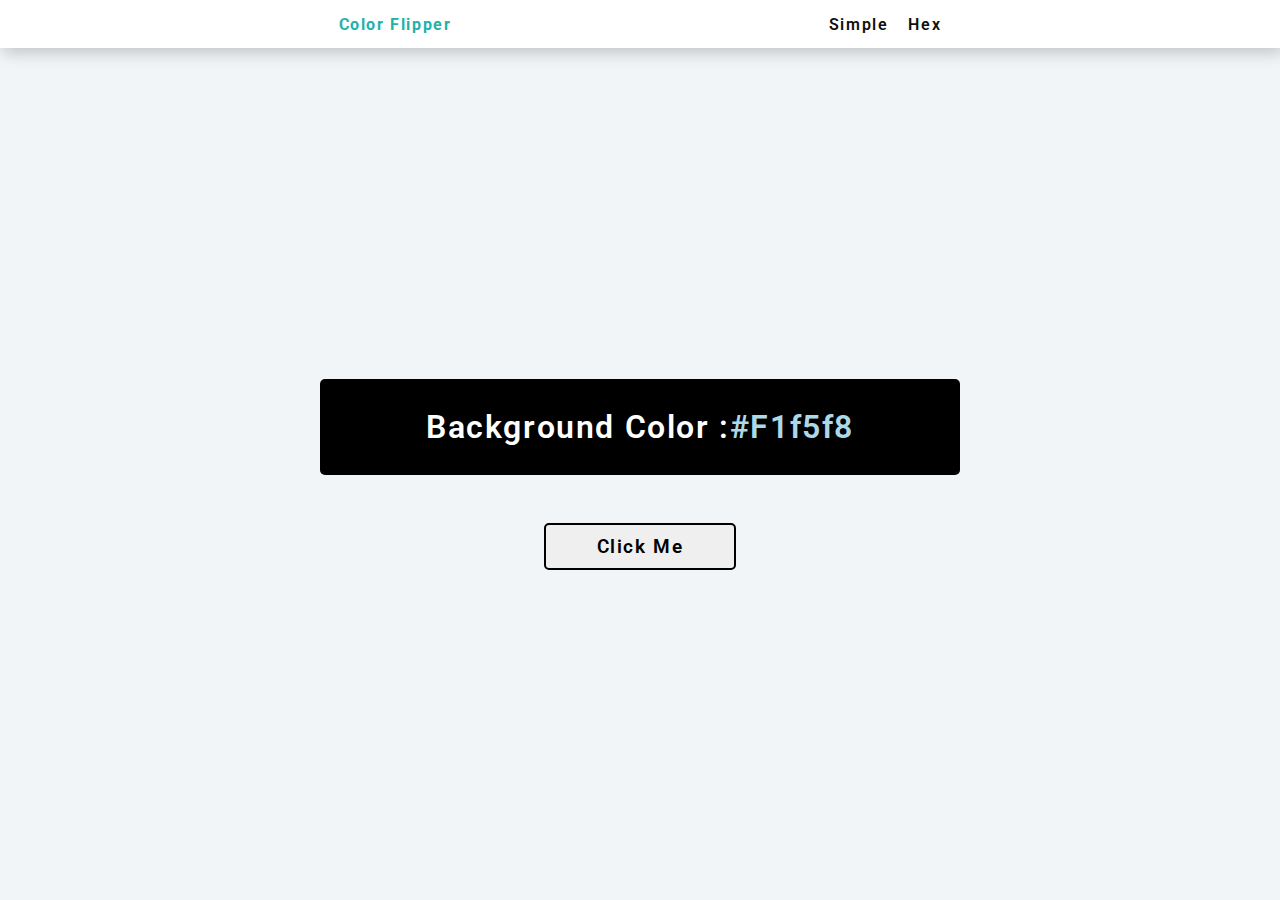
<file: index.html>
<!DOCTYPE html>
<html lang="en">
  <head>
    <meta charset="UTF-8" />
    <meta http-equiv="X-UA-Compatible" content="IE=edge" />
    <meta name="viewport" content="width=device-width, initial-scale=1.0" />
    <title>Kitobxon Coder | Color Flipper</title>
    <link
      rel="shortcut icon"
      href="./Images/WebsiteFavicon.png"
      type="image/x-icon"
    />
    <link rel="stylesheet" href="style.css" />
    <script src="./script.js" defer></script>
  </head>
  <body>
    <div class="container">
      <nav>
        <div class="nav-item">
          <h4>Color Flipper</h4>
        </div>
        <div class="nav-item">
          <a href="index.html">Simple</a>
          <a href="hex.html">Hex</a>
        </div>
      </nav>
      <main>
        <div class="functionalBnts">
          <div class="bg-color">
            Background Color : <span class="color"> #F1f5f8</span>
          </div>
          <button class="choose-btn">Click Me</button>
        </div>
      </main>
    </div>
  </body>
</html>
</file>
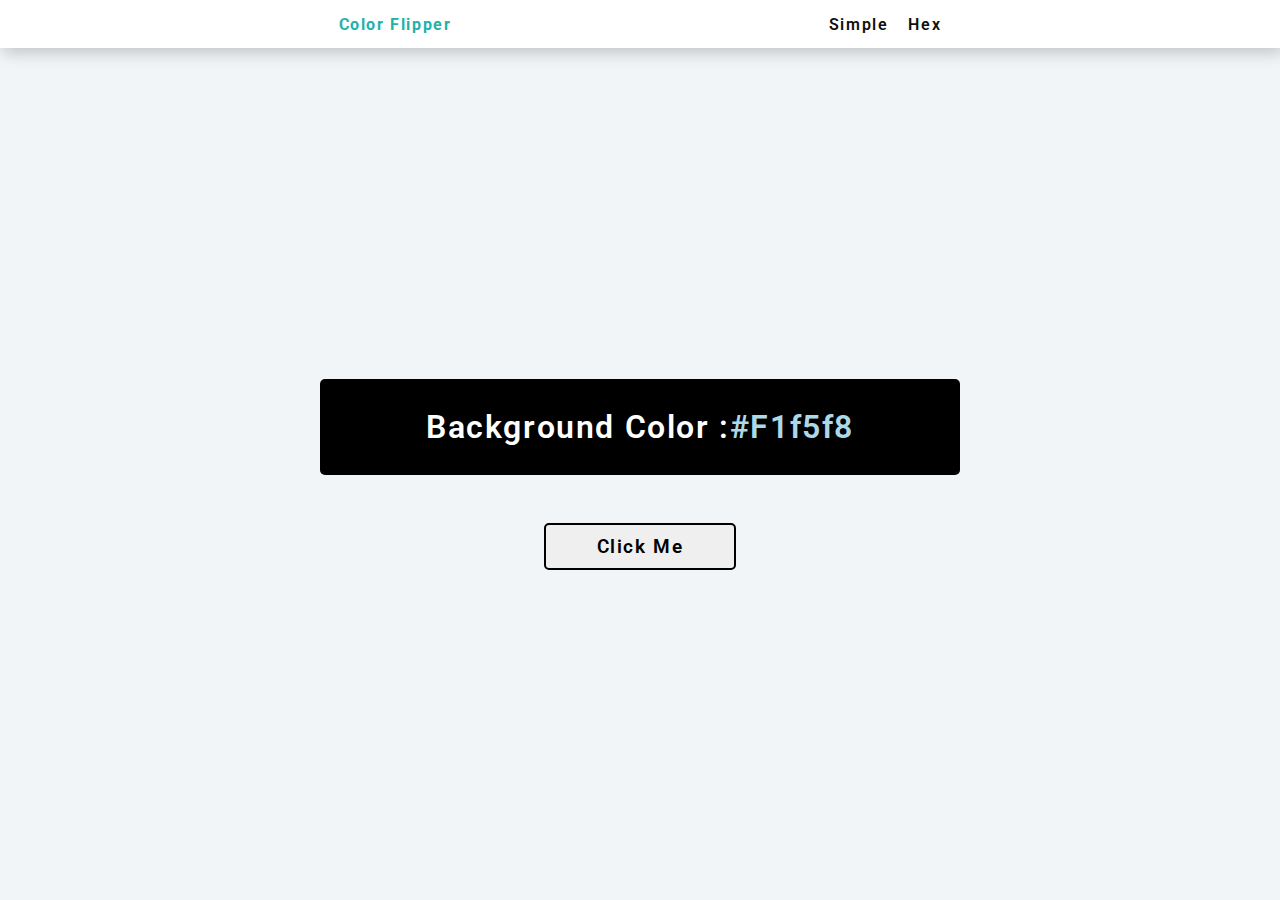
<file: hex.html>
<!DOCTYPE html>
<html lang="en">
  <head>
    <meta charset="UTF-8" />
    <meta http-equiv="X-UA-Compatible" content="IE=edge" />
    <meta name="viewport" content="width=device-width, initial-scale=1.0" />
    <title>Kitobxon Coder | Color Flipper</title>
    <link
      rel="shortcut icon"
      href="./Images/WebsiteFavicon.png"
      type="image/x-icon"
    />
    <link rel="stylesheet" href="style.css" />
    <script src="./hex.js" defer></script>
  </head>
  <body>
    <div class="container">
      <nav>
        <div class="nav-item">
          <h4>Color Flipper</h4>
        </div>
        <div class="nav-item">
          <a href="index.html">Simple</a>
          <a href="hex.html">Hex</a>
        </div>
      </nav>
      <main>
        <div class="functionalBnts">
          <div class="bg-color">
            Background Color : <span class="color"> #F1f5f8</span>
          </div>
          <button class="choose-btn">Click Me</button>
        </div>
      </main>
    </div>
  </body>
</html>
</file>
<file: style.css>
@import url("https://fonts.googleapis.com/css?family=Open+Sans|Roboto:400,700&display=swap");

* {
  padding: 0;
  margin: 0;
  box-sizing: border-box;
  font-family: roboto;
  letter-spacing: 0.1rem;
}
body {
  background-color: hsl(210, 36%, 96%);
}
.container {
  max-width: 1370px;
  margin: 0 auto;
}

nav {
  background-color: #fff;
  display: flex;
  justify-content: space-around;
  padding: 15px 150px;
  height: 3rem;
  width: 100%;
  box-shadow: 3px 5px 15px rgba(0, 0, 0, 0.2);
}

div:nth-child(2) {
  display: flex;
  column-gap: 20px;
}

div:nth-child(1) > h4 {
  color: lightseagreen;
}
div:nth-child(2) a {
  text-decoration: none;
  color: #0f0f0f;
  font-weight: 600;
}

div:nth-child(2) a:hover {
  color: lightseagreen;
}

main {
  height: calc(100vh - 3rem);
  display: flex;
  flex-direction: column;
  justify-content: center;
  align-items: center;
}

.functionalBnts {
  width: 50%;
  display: flex;
  flex-direction: column;
  justify-content: center;
  align-items: center;
}

.bg-color {
  display: flex;
  align-items: center;
  justify-content: center;
  width: 100%;
  height: 3em;
  padding: 5px;
  font-size: 2rem;
  font-weight: 600;
  color: #fff;
  background-color: #000;
  border-radius: 5px;
  margin-bottom: 3rem;
  text-align: center;
}

.bg-color > span {
  color: lightblue;
}

.choose-btn {
  width: 30%;
  padding: 10px 5px;
  border: 2px solid #000;
  border-radius: 5px;
  font-size: 1.2rem;
  font-weight: 600;
  cursor: pointer;
  transition: all 0.3s linear;
}

.choose-btn:hover {
  background-color: #000;
  color: #fff;
}

@media screen and (max-width: 800px) {
  nav {
    justify-content: space-between;
    padding-right: 25px;
    padding-left: 25px;
  }
  .functionalBnts {
    width: 100%;
  }
  .bg-color {
    flex-direction: column;
  }
}
</file>
